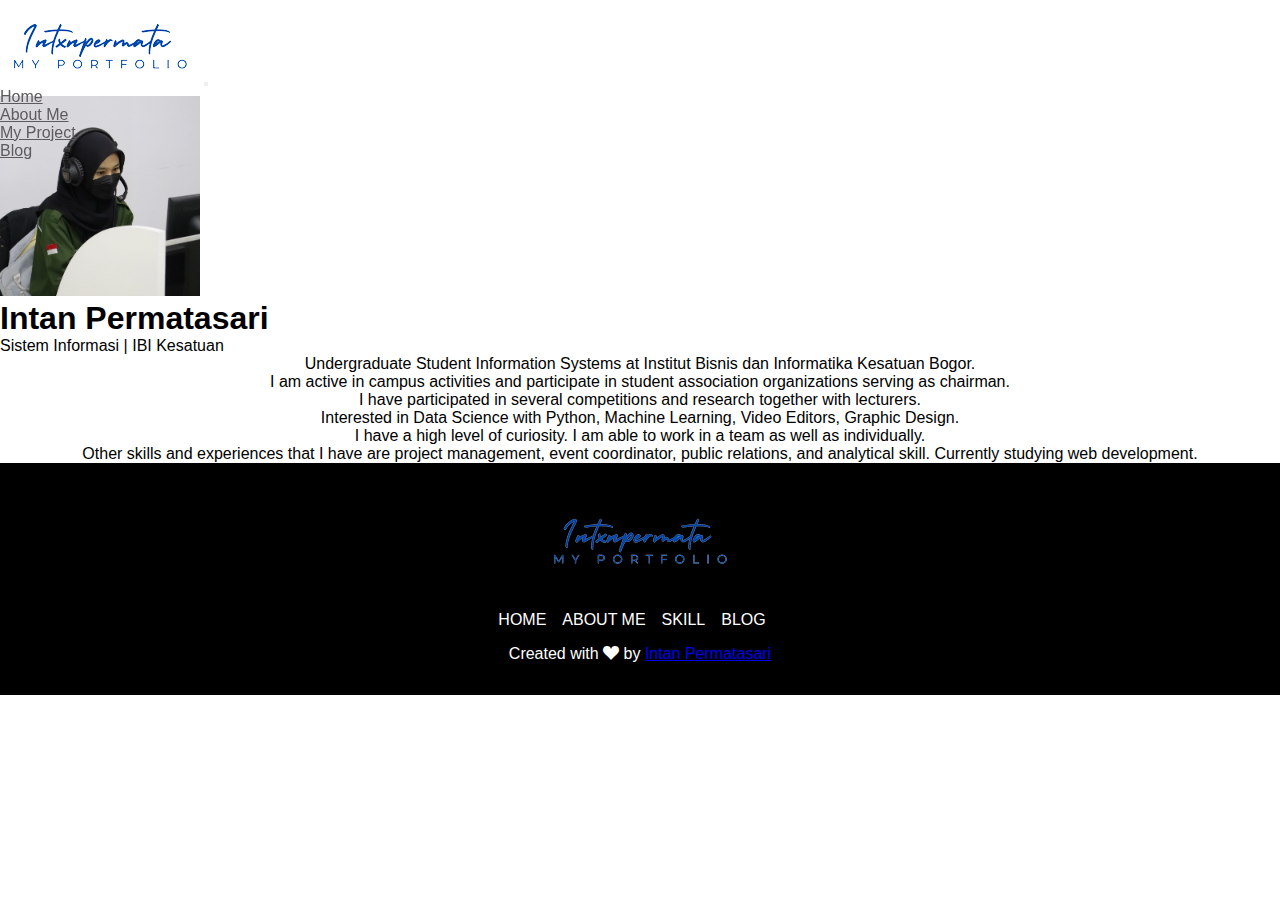
<file: ABOUT/about.html>
<!DOCTYPE html>
<html lang="en">
<head>
  <meta charset="UTF-8">
  <meta http-equiv="X-UA-Compatible" content="IE=edge">
  <meta name="viewport" content="width=device-width, initial-scale=1.0">
  <link rel="stylesheet" href="https://cdnjs.cloudflare.com/ajax/libs/font-awesome/5.15.2/css/all.min.css" integrity="sha512-HK5fgLBL+xu6dm/Ii3z4xhlSUyZgTT9tuc/hSrtw6uzJOvgRr2a9jyxxT1ely+B+xFAmJKVSTbpM/CuL7qxO8w==" crossorigin="anonymous" />
  <link
    href="https://cdn.jsdelivr.net/npm/bootstrap@5.0.0-beta2/dist/css/bootstrap.min.css"
    rel="stylesheet"
    integrity="sha384-BmbxuPwQa2lc/FVzBcNJ7UAyJxM6wuqIj61tLrc4wSX0szH/Ev+nYRRuWlolflfl"
    crossorigin="anonymous"/>
  <!-- bootstrap icon -->
  <link rel="stylesheet" href="https://cdn.jsdelivr.net/npm/bootstrap-icons@1.8.1/font/bootstrap-icons.css" />
  <!-- link css -->
  <link rel="stylesheet" href="style.css" />
  <title>AboutMe</title>
</head>
<body>
    <!-- NAVIGATION MENU -->
    <nav class="navbar navbar-expand-lg navbar-light bg-light">
      <div class="container">
        <a class="navbar-brand" href="#"><img src="/img/intan logo.png" alt="logo"></a>
        <button
          class="navbar-toggler"
          type="button"
          data-bs-toggle="collapse"
          data-bs-target="#navbarSupportedContent"
          aria-controls="navbarSupportedContent"
          aria-expanded="false"
          aria-label="Toggle navigation"
        >
          <span class="navbar-toggler-icon"></span>
        </button>
        <div class="collapse navbar-collapse" id="navbarSupportedContent">
          <ul class="navbar-nav me-auto mb-2 mb-lg-0">
            <li class="nav-item">
              <a class="nav-link"  href="/index.html">Home</a>
            </li>
            <li class="nav-item">
                <a class="nav-link" href="#">About Me</a>
              </li>
              <li class="nav-item">
                <a class="nav-link" href="/MY_PROJECT/myProject.html">My Project</a>
              </li>
              <li class="nav-item">
                <a class="nav-link" href="/BLOG/myBlog.html">Blog</a>
              </li>
        </div>
      </div>
    </nav>
    <!-- JUMBOTRON -->
    <section class="jumbotron text-center mt-lg-5 mb-md-5">
      <img src="/img/intan.jpg" alt="Intan Permatasari" width="200" class="rounded-circle img-thumbnail" />
      <h1 class="display-5 bold">Intan Permatasari</h1>
      <p class="lead mb-5">Sistem Informasi | IBI Kesatuan</p>
    </section>
    <p style="text-align: center;">Undergraduate Student Information Systems at Institut Bisnis dan Informatika Kesatuan Bogor.<br>
      I am active in campus activities and participate in student association organizations serving as chairman. <br>
      I have participated in several competitions and research together with lecturers.<br>
      Interested in Data Science with Python, Machine Learning, Video Editors, Graphic Design.<br>
      I have a high level of curiosity. I am able to work in a team as well as individually. <br>
      Other skills and experiences that I have are project management, event coordinator, public relations, and analytical skill.
      Currently studying web development.</p>
      
    <!-- footer -->
<footer class="footer">
  <img src="/img/intan logo.png" alt="">
  <div class="menu">
      <a href="/index.html">HOME</a>
      <a href="/ABOUT/about.html">ABOUT ME</a>
      <a href="/MY_PROJECT/myProject.html">SKILL</a>
      <a href="#">BLOG</a>
  </div>
  <p>Created with <i class="bi bi-suit-heart-fill text-danger"></i> by <a href="https://www.instagram.com/intxnpermata/" class="text-white fw-bold">Intan Permatasari</a></p>
</footer>
</body>
</html>
</file>
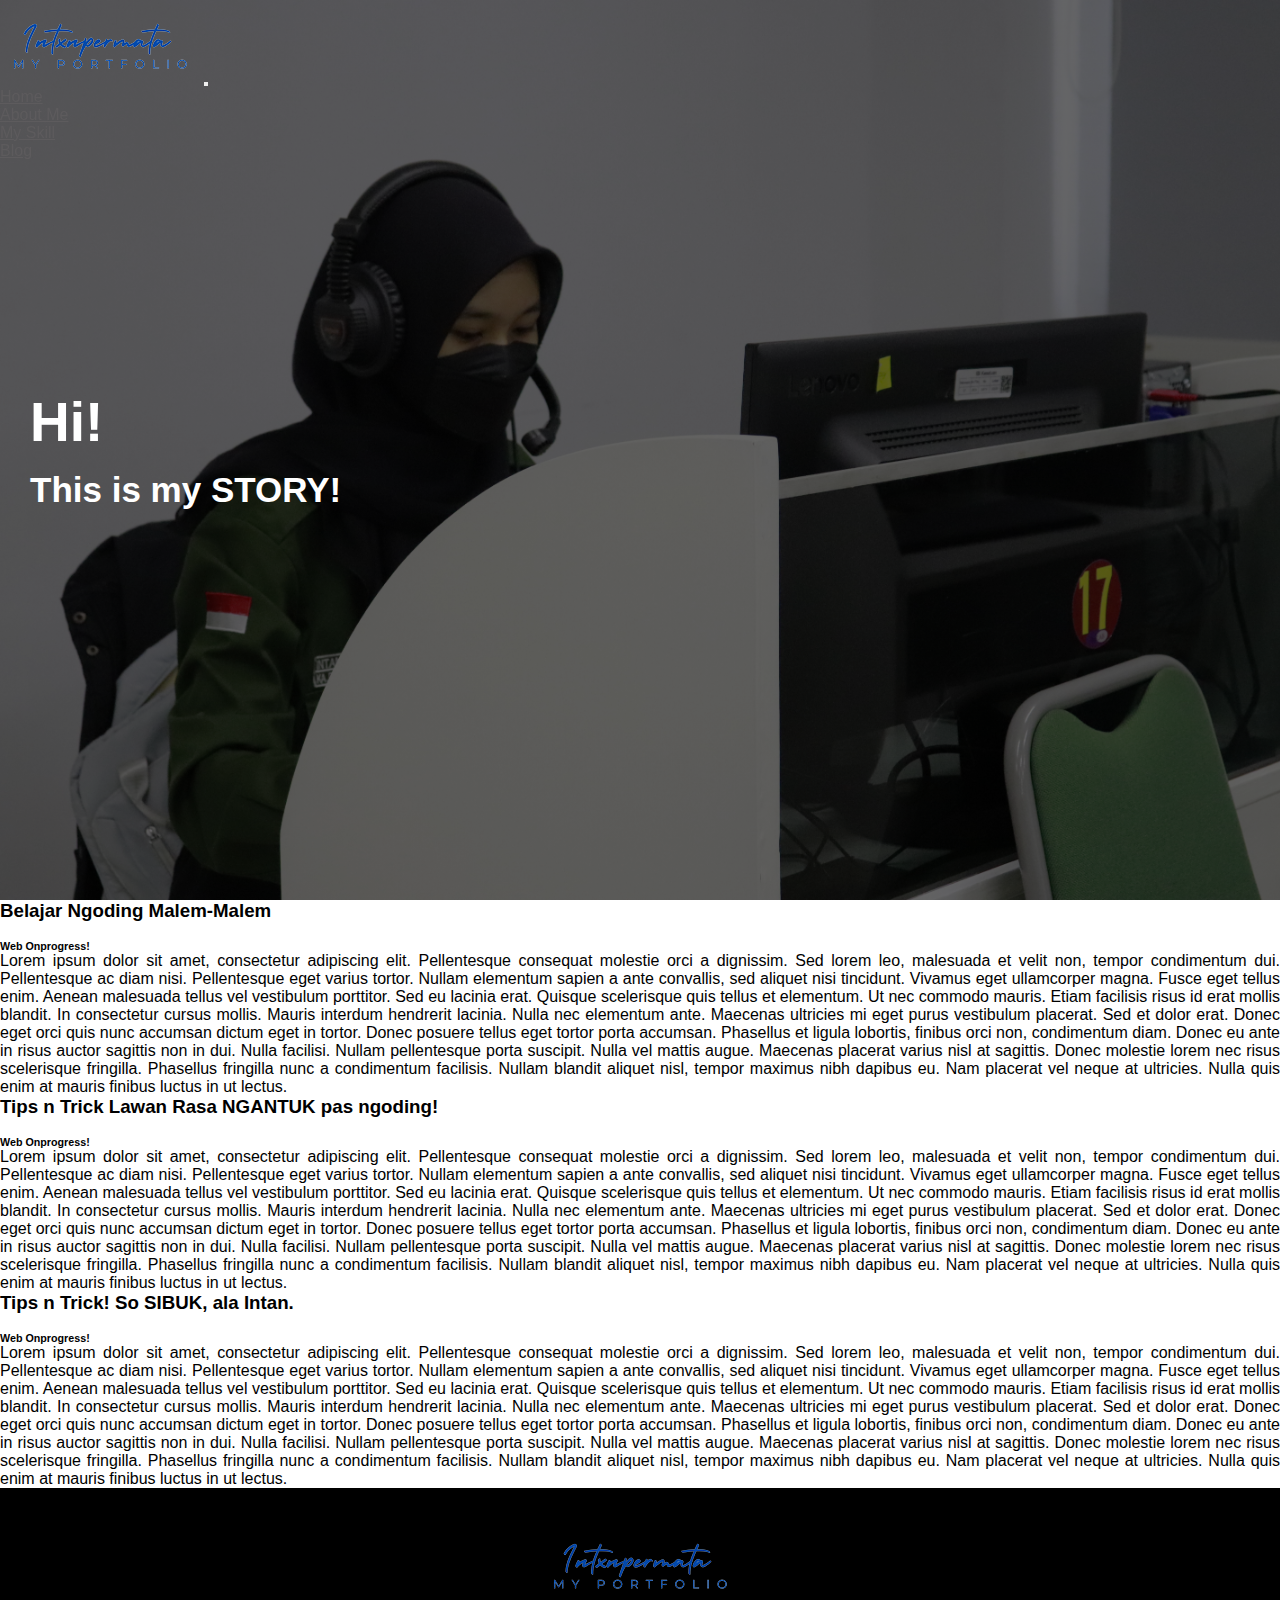
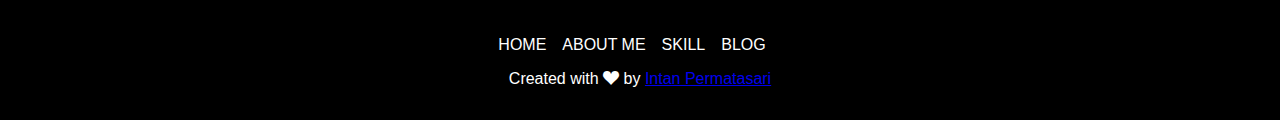
<file: BLOG/myBlog.html>
<!DOCTYPE html>
<html lang="en">
<head>
  <meta charset="UTF-8">
  <meta http-equiv="X-UA-Compatible" content="IE=edge">
  <meta name="viewport" content="width=device-width, initial-scale=1.0">
  <link rel="stylesheet" href="https://cdnjs.cloudflare.com/ajax/libs/font-awesome/5.15.2/css/all.min.css" integrity="sha512-HK5fgLBL+xu6dm/Ii3z4xhlSUyZgTT9tuc/hSrtw6uzJOvgRr2a9jyxxT1ely+B+xFAmJKVSTbpM/CuL7qxO8w==" crossorigin="anonymous" />
  <link
    href="https://cdn.jsdelivr.net/npm/bootstrap@5.0.0-beta2/dist/css/bootstrap.min.css"
    rel="stylesheet"
    integrity="sha384-BmbxuPwQa2lc/FVzBcNJ7UAyJxM6wuqIj61tLrc4wSX0szH/Ev+nYRRuWlolflfl"
    crossorigin="anonymous"/>
  <!-- bootstrap icon -->
  <link rel="stylesheet" href="https://cdn.jsdelivr.net/npm/bootstrap-icons@1.8.1/font/bootstrap-icons.css" />
  <!-- link css -->
  <link rel="stylesheet" href="style.css" />
  <title>MyBlog</title>
</head>
<body>
    <!-- NAVIGATION MENU -->
    <nav class="navbar navbar-expand-lg navbar-light bg-light">
      <div class="container">
        <a class="navbar-brand" href="#"><img src="/img/intan logo.png" alt="logo"></a>
        <button
          class="navbar-toggler"
          type="button"
          data-bs-toggle="collapse"
          data-bs-target="#navbarSupportedContent"
          aria-controls="navbarSupportedContent"
          aria-expanded="false"
          aria-label="Toggle navigation"
        >
          <span class="navbar-toggler-icon"></span>
        </button>
        <div class="collapse navbar-collapse" id="navbarSupportedContent">
          <ul class="navbar-nav me-auto mb-2 mb-lg-0">
            <li class="nav-item">
              <a class="nav-link"  href="/index.html">Home</a>
            </li>
            <li class="nav-item">
                <a class="nav-link" href="/ABOUT/about.html">About Me</a>
              </li>
              <li class="nav-item">
                <a class="nav-link" href="/MY_PROJECT/myProject.html">My Skill</a>
              </li>
              <li class="nav-item">
                <a class="nav-link" href="#">Blog</a>
              </li>
        </div>
      </div>
    </nav>
<!-- BLOG -->
<header class="hero-section">
  <div class="hero-text-container">
    <h1>Hi!</h1>
    <h3>This is my STORY!</h3>
  </div>
</header>
<!-- ISI BLOGNYA -->
<div class="row">
  <div class="col-8 mt-lg-5 mb-5 m-sm-4"><h3>Belajar Ngoding Malem-Malem</h3><br><h6>Web Onprogress!</h6>
    <p style="text-align:justify;">Lorem ipsum dolor sit amet, consectetur adipiscing elit. Pellentesque consequat molestie orci a dignissim. Sed lorem leo, malesuada et velit non, tempor condimentum dui. Pellentesque ac diam nisi. Pellentesque eget varius tortor. Nullam elementum sapien a ante convallis, sed aliquet nisi tincidunt. Vivamus eget ullamcorper magna. Fusce eget tellus enim. Aenean malesuada tellus vel vestibulum porttitor. Sed eu lacinia erat. Quisque scelerisque quis tellus et elementum. Ut nec commodo mauris. Etiam facilisis risus id erat mollis blandit. In consectetur cursus mollis. Mauris interdum hendrerit lacinia. Nulla nec elementum ante.
    Maecenas ultricies mi eget purus vestibulum placerat. Sed et dolor erat. Donec eget orci quis nunc accumsan dictum eget in tortor. Donec posuere tellus eget tortor porta accumsan. Phasellus et ligula lobortis, finibus orci non, condimentum diam. Donec eu ante in risus auctor sagittis non in dui. Nulla facilisi. Nullam pellentesque porta suscipit. Nulla vel mattis augue. Maecenas placerat varius nisl at sagittis. Donec molestie lorem nec risus scelerisque fringilla. Phasellus fringilla nunc a condimentum facilisis. Nullam blandit aliquet nisl, tempor maximus nibh dapibus eu. Nam placerat vel neque at ultricies. Nulla quis enim at mauris finibus luctus in ut lectus.</p>
  </div>
</div>
<div class="row">
  <div class="col-8 mt-lg-5 mb-5 m-sm-4"><h3>Tips n Trick
    Lawan Rasa NGANTUK pas ngoding!</h3><br><h6>Web Onprogress!</h6>
    <p style="text-align:justify;">Lorem ipsum dolor sit amet, consectetur adipiscing elit. Pellentesque consequat molestie orci a dignissim. Sed lorem leo, malesuada et velit non, tempor condimentum dui. Pellentesque ac diam nisi. Pellentesque eget varius tortor. Nullam elementum sapien a ante convallis, sed aliquet nisi tincidunt. Vivamus eget ullamcorper magna. Fusce eget tellus enim. Aenean malesuada tellus vel vestibulum porttitor. Sed eu lacinia erat. Quisque scelerisque quis tellus et elementum. Ut nec commodo mauris. Etiam facilisis risus id erat mollis blandit. In consectetur cursus mollis. Mauris interdum hendrerit lacinia. Nulla nec elementum ante.
    Maecenas ultricies mi eget purus vestibulum placerat. Sed et dolor erat. Donec eget orci quis nunc accumsan dictum eget in tortor. Donec posuere tellus eget tortor porta accumsan. Phasellus et ligula lobortis, finibus orci non, condimentum diam. Donec eu ante in risus auctor sagittis non in dui. Nulla facilisi. Nullam pellentesque porta suscipit. Nulla vel mattis augue. Maecenas placerat varius nisl at sagittis. Donec molestie lorem nec risus scelerisque fringilla. Phasellus fringilla nunc a condimentum facilisis. Nullam blandit aliquet nisl, tempor maximus nibh dapibus eu. Nam placerat vel neque at ultricies. Nulla quis enim at mauris finibus luctus in ut lectus.</p>
  </div>
</div>
<div class="row">
  <div class="col-8 mt-lg-5 mb-5 m-sm-4"><h3>Tips n Trick!
    So SIBUK, ala Intan.</h3><br><h6>Web Onprogress!</h6>
    <p style="text-align:justify;">Lorem ipsum dolor sit amet, consectetur adipiscing elit. Pellentesque consequat molestie orci a dignissim. Sed lorem leo, malesuada et velit non, tempor condimentum dui. Pellentesque ac diam nisi. Pellentesque eget varius tortor. Nullam elementum sapien a ante convallis, sed aliquet nisi tincidunt. Vivamus eget ullamcorper magna. Fusce eget tellus enim. Aenean malesuada tellus vel vestibulum porttitor. Sed eu lacinia erat. Quisque scelerisque quis tellus et elementum. Ut nec commodo mauris. Etiam facilisis risus id erat mollis blandit. In consectetur cursus mollis. Mauris interdum hendrerit lacinia. Nulla nec elementum ante.
    Maecenas ultricies mi eget purus vestibulum placerat. Sed et dolor erat. Donec eget orci quis nunc accumsan dictum eget in tortor. Donec posuere tellus eget tortor porta accumsan. Phasellus et ligula lobortis, finibus orci non, condimentum diam. Donec eu ante in risus auctor sagittis non in dui. Nulla facilisi. Nullam pellentesque porta suscipit. Nulla vel mattis augue. Maecenas placerat varius nisl at sagittis. Donec molestie lorem nec risus scelerisque fringilla. Phasellus fringilla nunc a condimentum facilisis. Nullam blandit aliquet nisl, tempor maximus nibh dapibus eu. Nam placerat vel neque at ultricies. Nulla quis enim at mauris finibus luctus in ut lectus.</p>
  </div>
</div>
<!-- footer -->
<footer class="footer">
  <img src="/img/intan logo.png" alt="">
  <div class="menu">
      <a href="/index.html">HOME</a>
      <a href="/ABOUT/about.html">ABOUT ME</a>
      <a href="/MY_PROJECT/myProject.html">SKILL</a>
      <a href="#">BLOG</a>
  </div>
  <p>Created with <i class="bi bi-suit-heart-fill text-danger"></i> by <a href="https://www.instagram.com/intxnpermata/" class="text-white fw-bold">Intan Permatasari</a></p>
</footer>
  
</body>
</html>
</file>
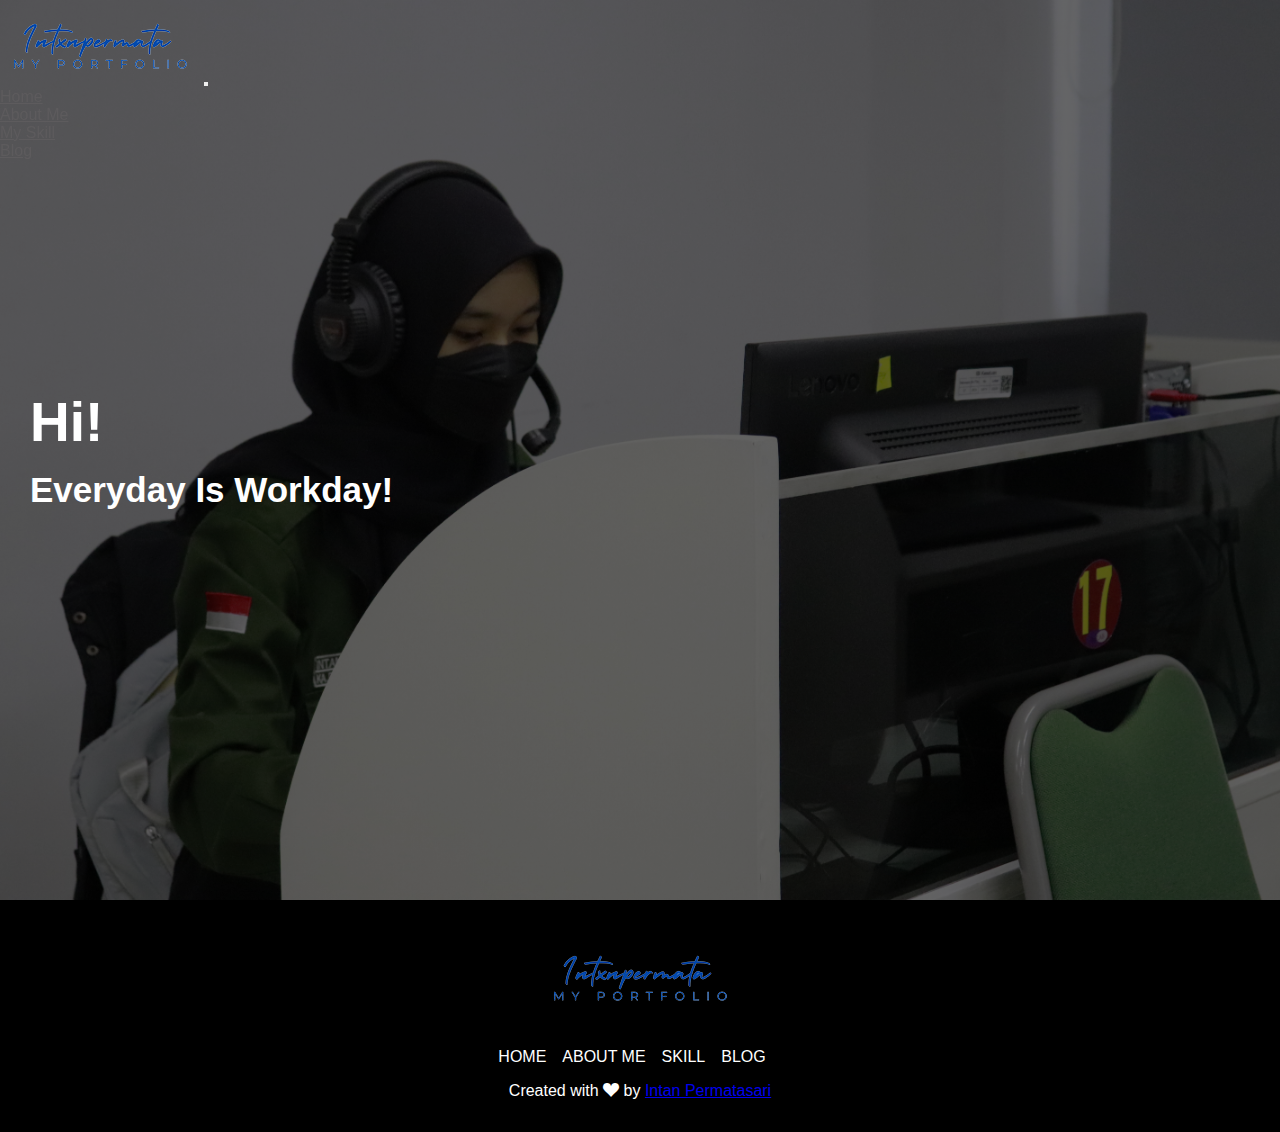
<file: MY_PROJECT/myProject.html>
<!DOCTYPE html>
<html lang="en">
<head>
  <meta charset="UTF-8">
  <meta http-equiv="X-UA-Compatible" content="IE=edge">
  <meta name="viewport" content="width=device-width, initial-scale=1.0">
  <link rel="stylesheet" href="https://cdnjs.cloudflare.com/ajax/libs/font-awesome/5.15.2/css/all.min.css" integrity="sha512-HK5fgLBL+xu6dm/Ii3z4xhlSUyZgTT9tuc/hSrtw6uzJOvgRr2a9jyxxT1ely+B+xFAmJKVSTbpM/CuL7qxO8w==" crossorigin="anonymous" />
  <link
    href="https://cdn.jsdelivr.net/npm/bootstrap@5.0.0-beta2/dist/css/bootstrap.min.css"
    rel="stylesheet"
    integrity="sha384-BmbxuPwQa2lc/FVzBcNJ7UAyJxM6wuqIj61tLrc4wSX0szH/Ev+nYRRuWlolflfl"
    crossorigin="anonymous"/>
  <!-- bootstrap icon -->
  <link rel="stylesheet" href="https://cdn.jsdelivr.net/npm/bootstrap-icons@1.8.1/font/bootstrap-icons.css" />
  <!-- link css -->
  <link rel="stylesheet" href="style.css" />
  <title>myProject</title>
</head>
<body>
    <!-- NAVIGATION MENU -->
    <nav class="navbar navbar-expand-lg navbar-light bg-light">
      <div class="container">
        <a class="navbar-brand" href="#"><img src="/img/intan logo.png" alt="logo"></a>
        <button
          class="navbar-toggler"
          type="button"
          data-bs-toggle="collapse"
          data-bs-target="#navbarSupportedContent"
          aria-controls="navbarSupportedContent"
          aria-expanded="false"
          aria-label="Toggle navigation"
        >
          <span class="navbar-toggler-icon"></span>
        </button>
        <div class="collapse navbar-collapse" id="navbarSupportedContent">
          <ul class="navbar-nav me-auto mb-2 mb-lg-0">
            <li class="nav-item">
              <a class="nav-link"  href="/index.html">Home</a>
            </li>
            <li class="nav-item">
                <a class="nav-link" href="/ABOUT/about.html">About Me</a>
              </li>
              <li class="nav-item">
                <a class="nav-link" href="#">My Skill</a>
              </li>
              <li class="nav-item">
                <a class="nav-link" href="/BLOG/myBlog.html">Blog</a>
              </li>
        </div>
      </div>
    </nav>
    <!-- HERO SECTION -->
    <header class="hero-section">
      <div class="hero-text-container">
        <h1>Hi!</h1>
        <h3>Everyday Is Workday!</h3>
      </div>
    </header>
    <!-- FOOTER -->
    <footer class="footer">
      <img src="/img/intan logo.png" alt="">
      <div class="menu">
          <a href="/index.html">HOME</a>
          <a href="/ABOUT/about.html">ABOUT ME</a>
          <a href="/MY_PROJECT/myProject.html">SKILL</a>
          <a href="#">BLOG</a>
      </div>
      <p>Created with <i class="bi bi-suit-heart-fill text-danger"></i> by <a href="https://www.instagram.com/intxnpermata/" class="text-white fw-bold">Intan Permatasari</a></p>
    </footer>
</body>
</html>
</file>
<file: ABOUT/style.css>
/*  color: #5d5b5d;          #2c88b3;*/
* {
  margin: 0;
  padding: 0;
  box-sizing: border-box;
}
body {
  font-family: "Segoe UI", Tahoma, Geneva, Verdana, sans-serif;
}

.navbar-nav {
  margin-left: auto !important;
}
.nav-link {
  color: #5d5b5d;
  font-weight: 500;
  margin-right: 1rem !important;
  transition: all 0.35s linear;
}
.navbar {
  position: fixed;
  top: 0;
  width: 100%;
}
.nav-link:hover {
  color: white !important;
  background-color: #2c88b3 !important;
  border-radius: 24px;
}

.jumbotron {
  padding-top: 6rem;
  background-color: white;
}
/* FOOTER SECTION STYLING */
.footer {
  background-color: black;
  color: white;
  display: flex;
  flex-direction: column;
  justify-content: center;
  align-items: center;
  padding: 2rem;
}
.footer > img {
  margin-bottom: 1rem;
}
.menu {
  display: flex;
  justify-content: space-around;
  align-items: center;
  flex-wrap: wrap;
}
.menu > a {
  text-decoration: none;
  color: white;
  margin-bottom: 1rem;
  margin-right: 1rem;
  margin-top: 1rem;
}
</file>
<file: BLOG/style.css>
* {
  margin: 0;
  padding: 0;
  box-sizing: border-box;
}
body {
  font-family: "Segoe UI", Tahoma, Geneva, Verdana, sans-serif;
}

.navbar-nav {
  margin-left: auto !important;
}
.nav-link {
  color: #5d5b5d;
  font-weight: 500;
  margin-right: 1rem !important;
  transition: all 0.35s linear;
}
.navbar {
  position: fixed;
  top: 0;
  width: 100%;
}
.nav-link:hover {
  color: white !important;
  background-color: #2c88b3 !important;
  border-radius: 24px;
}
/* HERO SECTION */
.hero-section {
  background-image: linear-gradient(rgba(0, 0, 0, 0.6), rgba(0, 0, 0, 0.6)), url("./img/hero\ section.jpg");
  background-position: top;
  background-size: cover;
  background-repeat: no-repeat;
  height: 100vh;
  display: flex;
  flex-direction: column;
  justify-content: center;
  align-items: center;
}
.hero-text-container > h1 {
  color: white;
  font-size: 55px;
  font-weight: 800;
  margin-bottom: 1rem;
}
.hero-text-container > h3 {
  color: white;
  margin: auto;
  font-size: 35px;
}
/* HERO SECTION */
.hero-section {
  background-image: linear-gradient(rgba(0, 0, 0, 0.6), rgba(0, 0, 0, 0.6)), url("/img/intannn.jpg");
  background-position: top;
  background-size: cover;
  background-repeat: no-repeat;
  height: 100vh;
  display: flex;
  flex-direction: column;
  justify-content: center;
  align-items:flex-start;
  
}
.hero-text-container > h1 {
  color: white;
  font-size: 55px;
  font-weight: 800;
  margin-bottom: 1rem;
  margin-left: 30px;
}
.hero-text-container > h3 {
  color: white;
  margin: auto;
  font-size: 35px;
  margin-left: 30px;
}

/* footer */
.footer {
  background-color: black;
  color: white;
  display: flex;
  flex-direction: column;
  justify-content: center;
  align-items: center;
  padding: 2rem;
}
.footer > img {
  margin-bottom: 1rem;
}
.menu {
  display: flex;
  justify-content: space-around;
  align-items: center;
  flex-wrap: wrap;
}
.menu > a {
  text-decoration: none;
  color: white;
  margin-bottom: 1rem;
  margin-right: 1rem;
  margin-top: 1rem;
}
</file>
<file: MY_PROJECT/style.css>
/*  color: #5d5b5d;          #2c88b3;*/
* {
  margin: 0;
  padding: 0;
  box-sizing: border-box;
}
body {
  font-family: "Segoe UI", Tahoma, Geneva, Verdana, sans-serif;
}

.navbar-nav {
  margin-left: auto !important;
}
.nav-link {
  color: #5d5b5d;
  font-weight: 500;
  margin-right: 1rem !important;
  transition: all 0.35s linear;
}
.navbar {
  position: fixed;
  top: 0;
  width: 100%;
}
.nav-link:hover {
  color: white !important;
  background-color: #2c88b3 !important;
  border-radius: 24px;
}
/* HERO SECTION */
.hero-section {
  background-image: linear-gradient(rgba(0, 0, 0, 0.6), rgba(0, 0, 0, 0.6)), url("/img/intannn.jpg");
  background-position: top;
  background-size: cover;
  background-repeat: no-repeat;
  height: 100vh;
  display: flex;
  flex-direction: column;
  justify-content: center;
  align-items: flex-start;
}
.hero-text-container > h1 {
  color: white;
  font-size: 55px;
  font-weight: 800;
  margin-bottom: 1rem;
  margin-left: 30px;
}
.hero-text-container > h3 {
  color: white;
  margin: auto;
  font-size: 35px;
  margin-left: 30px;
}
/* FOOTER SECTION STYLING */
.footer {
  background-color: black;
  color: white;
  display: flex;
  flex-direction: column;
  justify-content: center;
  align-items: center;
  padding: 2rem;
}
.footer > img {
  margin-bottom: 1rem;
}
.menu {
  display: flex;
  justify-content: space-around;
  align-items: center;
  flex-wrap: wrap;
}
.menu > a {
  text-decoration: none;
  color: white;
  margin-bottom: 1rem;
  margin-right: 1rem;
  margin-top: 1rem;
}
</file>
